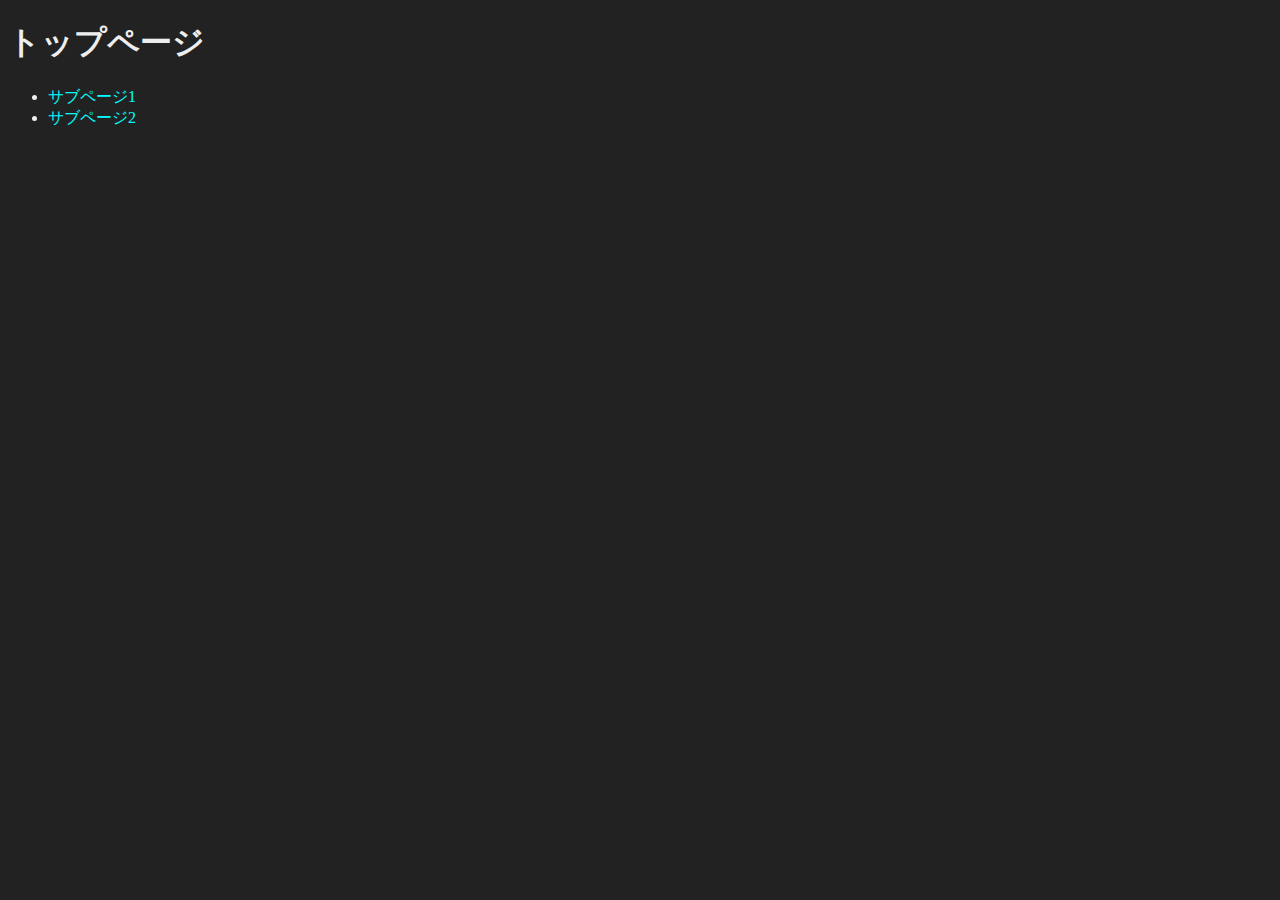
<file: index.html>
<!DOCTYPE html>
<html lang="ja">
<head>
   <meta charset="UTF-8">
   <meta name="viewport" content="width=device-width, initial-scale=1.0">
   <title>GA4の解析用ページ</title>
   <link rel="stylesheet" href="./init.css">
   <!-- Google tag (gtag.js) -->
   <script async src="https://www.googletagmanager.com/gtag/js?id=G-R5QQ79GFYD"></script>
   <script>
      window.dataLayer = window.dataLayer || [];
      function gtag(){dataLayer.push(arguments);}
      gtag('js', new Date());

      gtag('config', 'G-R5QQ79GFYD');
   </script>
</head>
<body>
   <h1>トップページ</h1>
   <ul>
      <li>
         <a href="/HtmlMagazineTest/sub1">サブページ1</a>
      </li>
      <li>
         <a href="/HtmlMagazineTest/sub2">サブページ2</a>
      </li>
   </ul>
</body>
</html>
</file>
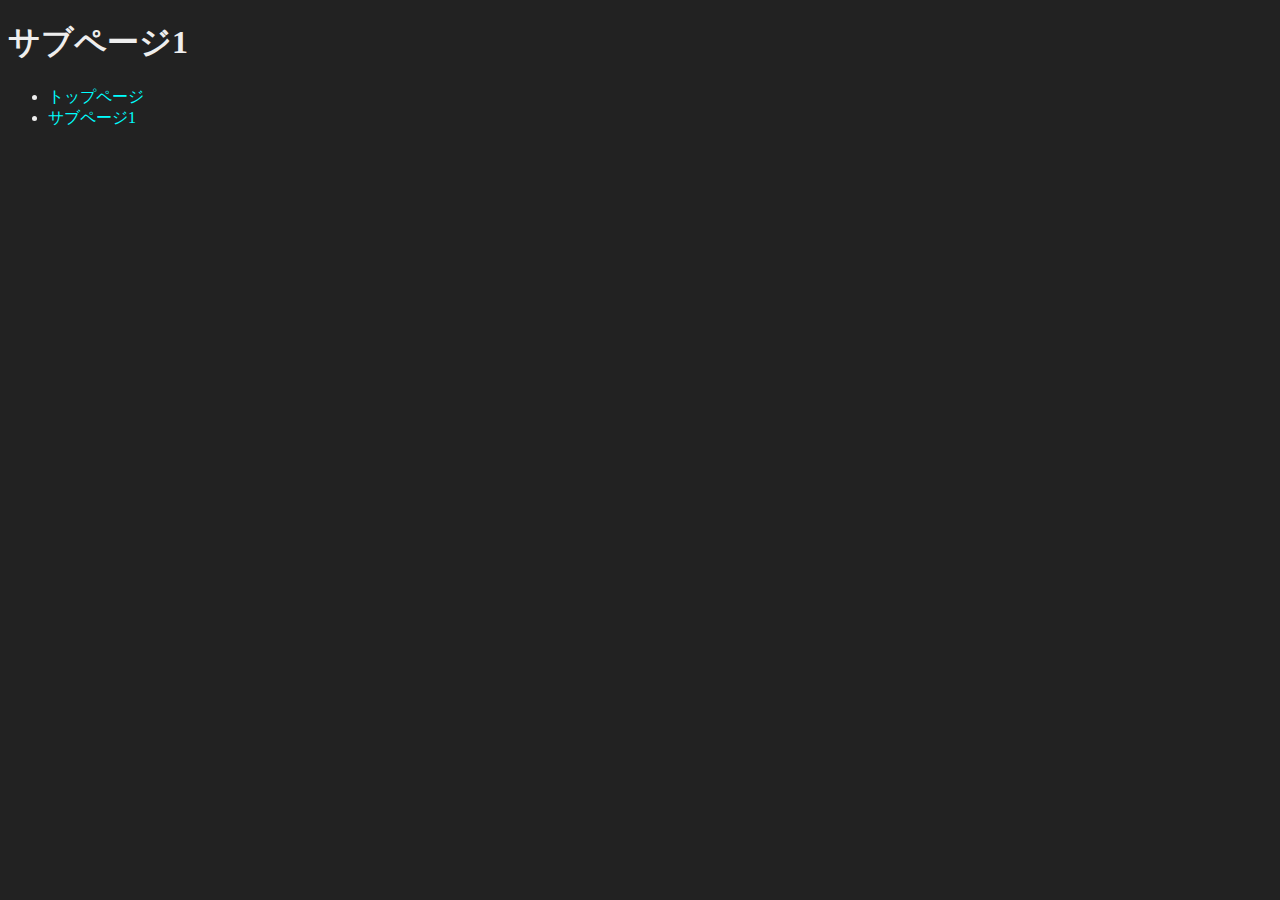
<file: sub1.html>
<!DOCTYPE html>
<html lang="ja">
<head>
   <meta charset="UTF-8">
   <meta name="viewport" content="width=device-width, initial-scale=1.0">
   <title>GA4の解析用ページ</title>
   <link rel="stylesheet" href="./init.css">
</head>
<body>
   <h1>サブページ1</h1>
   <ul>
      <li>
         <a href="/HtmlMagazineTest">トップページ</a>
      </li>
      <li>
         <a href="/HtmlMagazineTest/sub2">サブページ1</a>
      </li>
   </ul>
</body>
</html>
</file>
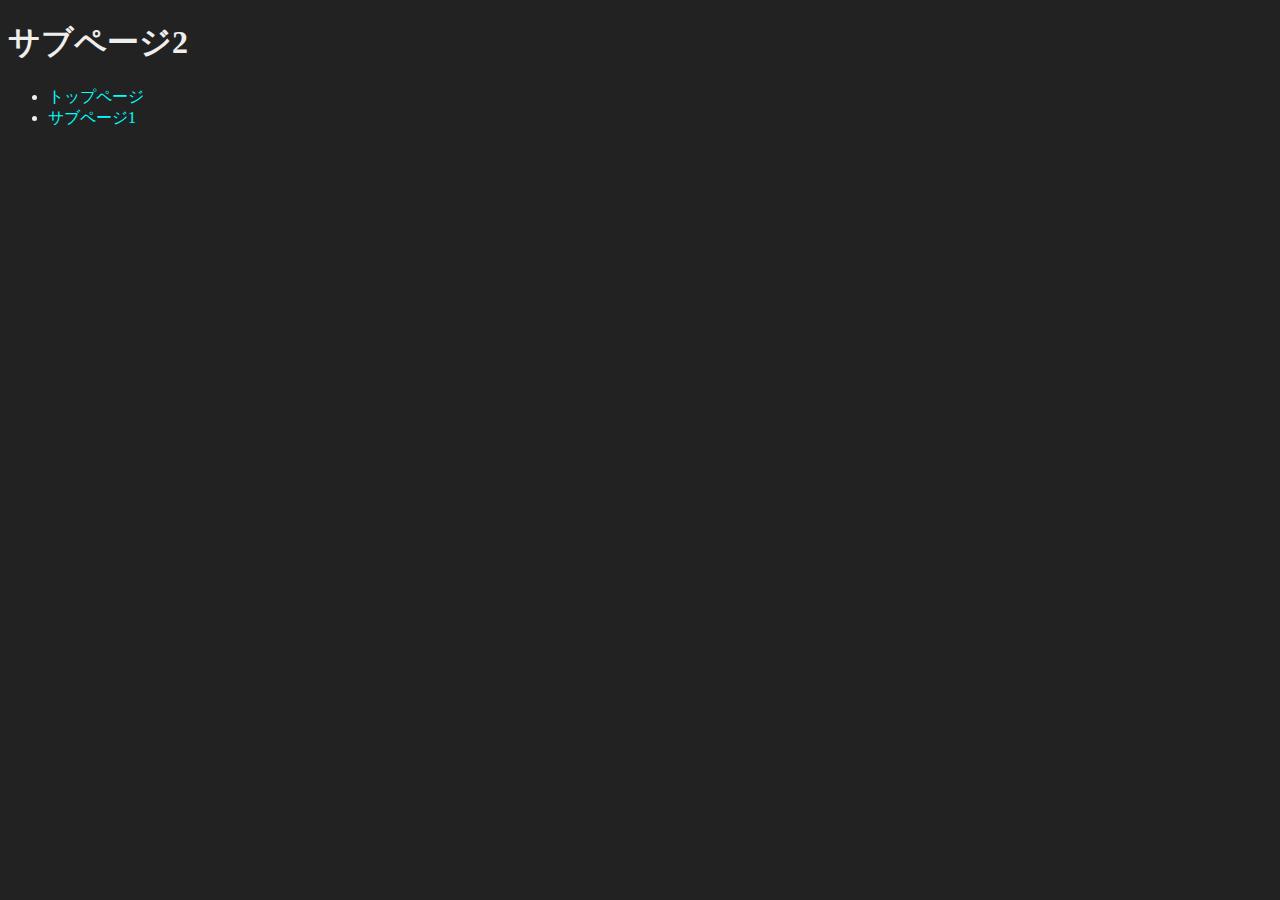
<file: sub2.html>
<!DOCTYPE html>
<html lang="ja">
<head>
   <meta charset="UTF-8">
   <meta name="viewport" content="width=device-width, initial-scale=1.0">
   <title>GA4の解析用ページ</title>
   <link rel="stylesheet" href="./init.css">
</head>
<body>
   <h1>サブページ2</h1>
   <ul>
      <li>
         <a href="/HtmlMagazineTest">トップページ</a>
      </li>
      <li>
         <a href="/HtmlMagazineTest/sub1">サブページ1</a>
      </li>
   </ul>
</body>
</html>
</file>
<file: init.css>
:root, body {
   background-color: #222;
   color: #EEE;
}

a {
   color: aqua;
   text-decoration: none;
}
</file>
